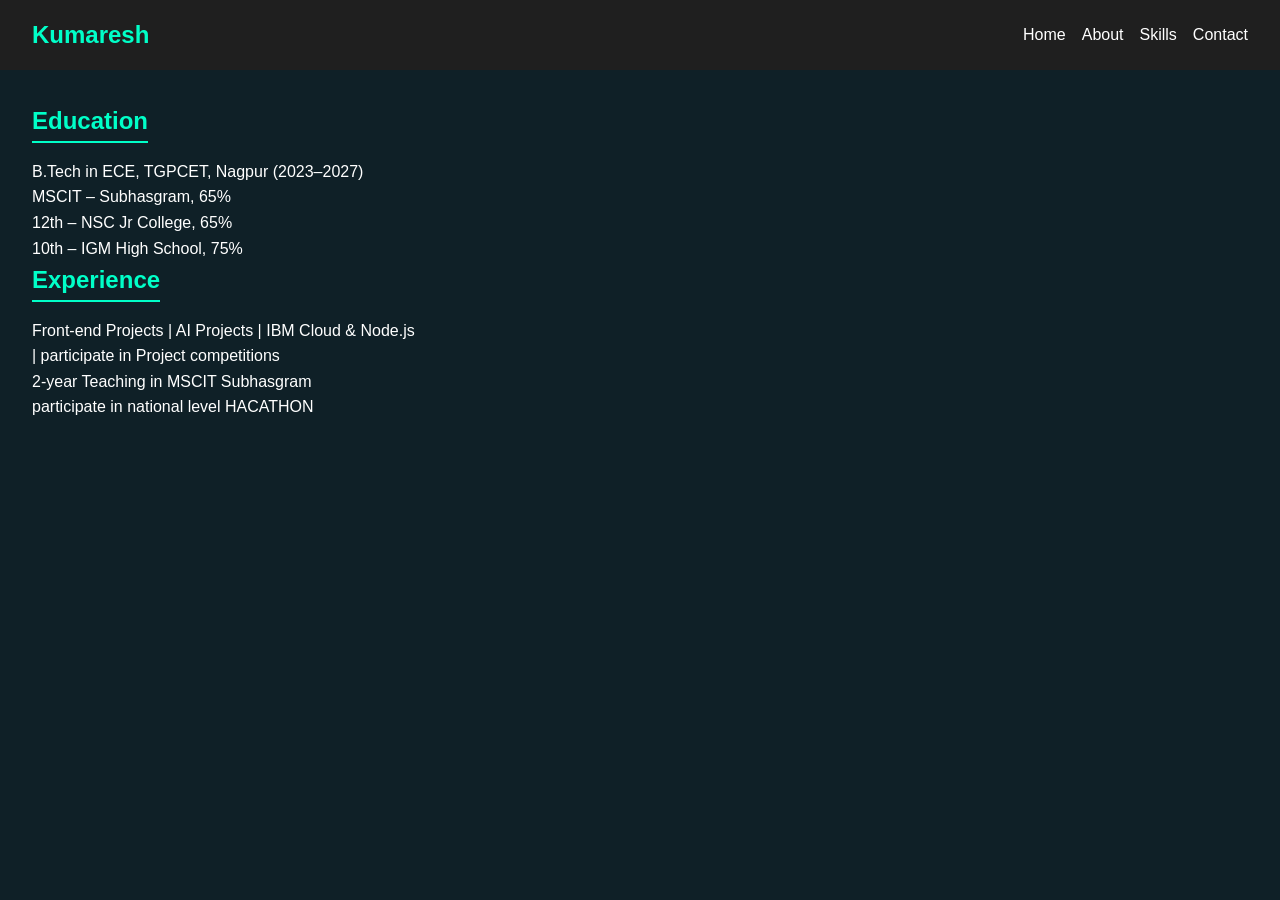
<file: about.html>
<!DOCTYPE html>
<html lang="en">
  <head>
    <meta charset="UTF-8" />
    <meta name="viewport" content="width=device-width, initial-scale=1.0" />
    <title>About Me</title>
    <link rel="stylesheet" href="style.css" />
  </head>
  <body>
    <nav class="navbar">
      <h1 class="logo">Kumaresh</h1>
      <ul class="nav-links">
        <li><a href="index.html">Home</a></li>
        <li><a href="about.html">About</a></li>
        <li><a href="skills.html">Skills</a></li>
        <li><a href="contact.html">Contact</a></li>
      </ul>
    </nav>
    <section class="about">
      <h2>Education</h2>
      <p>B.Tech in ECE, TGPCET, Nagpur (2023–2027)</p>
      <p>MSCIT – Subhasgram, 65%</p>
      <p>12th – NSC Jr College, 65%</p>
      <p>10th – IGM High School, 75%</p>

      <h2>Experience</h2>
      <p>Front-end Projects | AI Projects | IBM Cloud & Node.js</p>
      <p>| participate in Project competitions</p>
      <p>2-year Teaching in MSCIT Subhasgram</p>
      <p>participate in national level HACATHON</p>
    </section>
  </body>
</html>
</file>
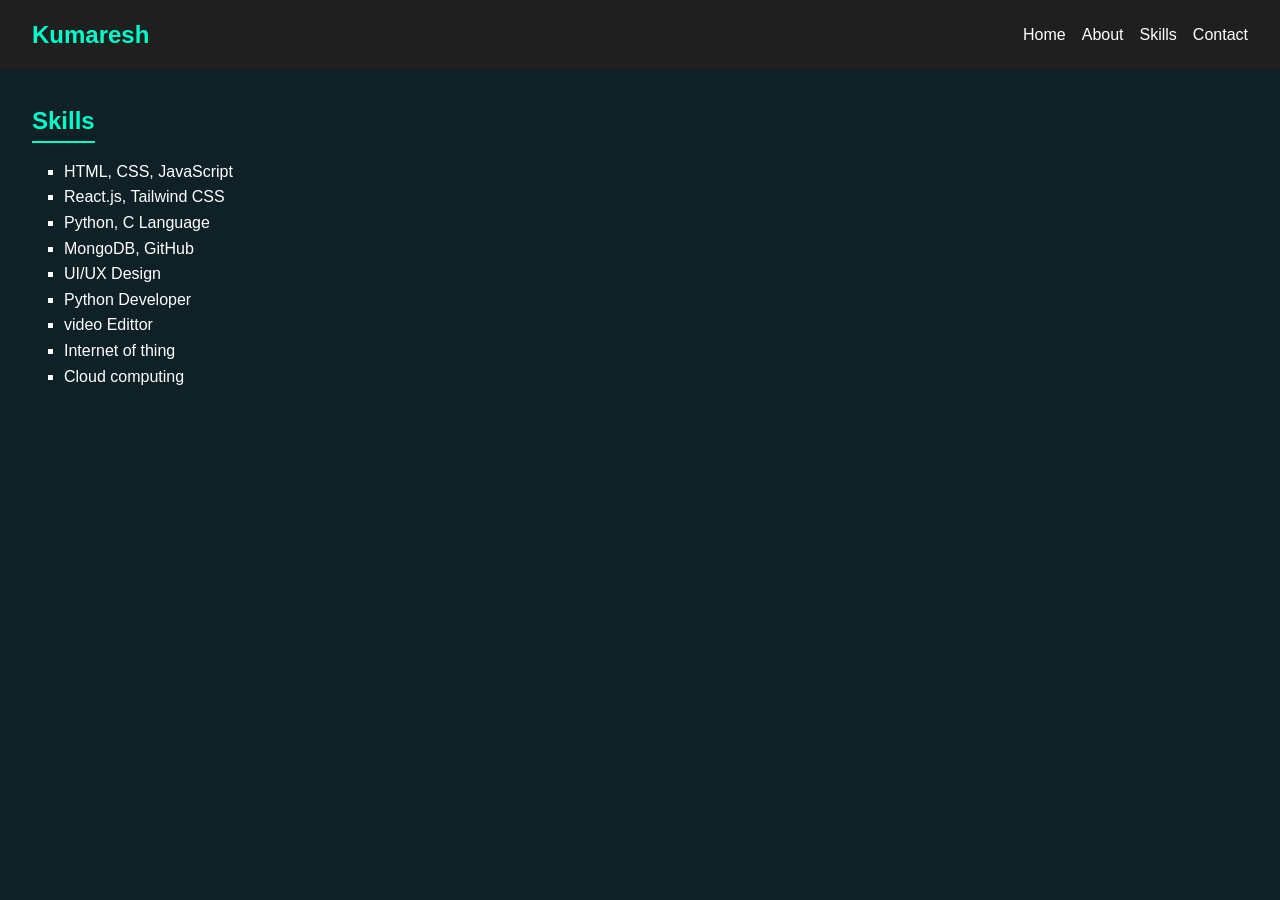
<file: skills.html>
<html lang="en">
  <head>
    <meta charset="UTF-8" />
    <meta name="viewport" content="width=device-width, initial-scale=1.0" />
    <title>My Skills</title>
    <link rel="stylesheet" href="style.css" />
  </head>
  <body>
    <nav class="navbar">
      <h1 class="logo">Kumaresh</h1>
      <ul class="nav-links">
        <li><a href="index.html">Home</a></li>
        <li><a href="about.html">About</a></li>
        <li><a href="skills.html">Skills</a></li>
        <li><a href="contact.html">Contact</a></li>
      </ul>
    </nav>
    <section class="skills">
      <h2>Skills</h2>
      <ul>
        <li>HTML, CSS, JavaScript</li>
        <li>React.js, Tailwind CSS</li>
        <li>Python, C Language</li>
        <li>MongoDB, GitHub</li>
        <li>UI/UX Design</li>
        <li>Python Developer</li>
        <li>video Edittor</li>
        <li>Internet of thing</li>
        <li>Cloud computing</li>
      </ul>
    </section>
  </body>
</html>
</file>
<file: style.css>
* {
  margin: 0;
  padding: 0;
  box-sizing: border-box;
}

body {
  font-family: 'Segoe UI', sans-serif;
  background: #0f2027;
  color: #fff;
  line-height: 1.6;
}

.navbar {
  display: flex;
  justify-content: space-between;
  align-items: center;
  background: #1f1f1f;
  padding: 1rem 2rem;
  position: sticky;
  top: 0;
  z-index: 1000;
}

.logo {
  font-size: 1.5rem;
  color: #00ffc8;
}

.nav-links {
  display: flex;
  gap: 1rem;
}

.nav-links li {
  list-style: none;
}

.nav-links a {
  text-decoration: none;
  color: white;
  transition: color 0.3s;
}

.nav-links a:hover {
  color: #00ffc8;
}

.home, .about, .skills, .contact {
  padding: 2rem;
  animation: fadeSlide 1s ease;
}

.intro{
 display: flex;
  flex-direction: row; /* This is default, can be omitted */
   /* Centers horizontally */
  align-items: center; /* Centers vertically */
  gap: 1rem;
}

.typing {
  overflow: hidden;
  white-space: nowrap;
  border-right: 2px solid #00ffcc;
  width: 0;
  animation: typing 4s steps(40, end) forwards, blink 0.7s step-end infinite;
}

.typing.delay {
  animation-delay: 3.5s; /* Delay for the second text */
}

/* Typing keyframes */
@keyframes typing {
  from { width: 0 }
  to { width: 100% }
}

/* Cursor blink */
@keyframes blink {
  from, to { border-color: transparent }
  50% { border-color: #00ffcc }
}

.profile {
  width: 150px;
  border-radius: 50%;
  border: 4px solid #00ffc8;
  animation: glow 2s infinite alternate;
}

@keyframes glow {
  from { box-shadow: 0 0 10px #00ffc8; }
  to { box-shadow: 0 0 30px #00ffc8; }
}

@keyframes fadeSlide {
  from { opacity: 0; transform: translateY(30px); }
  to { opacity: 1; transform: translateY(0); }
}

h2 {
  margin-bottom: 1rem;
  color: #00ffc8;
  border-bottom: 2px solid #00ffc8;
  display: inline-block;
}

ul {
  list-style-type: square;
  padding-left: 2rem;
}

form {
  max-width: 400px;
  margin: auto;
  display: flex;
  flex-direction: column;
  gap: 1rem;
}

input, textarea {
  padding: 10px;
  font-size: 1rem;
  border: none;
  border-radius: 5px;
}

.links{
  margin-top: 10px;
  gap: 10px;
}
button {
  background: #00ffc8;
  color: black;
  padding: 10px;
  border: none;
  border-radius: 5px;
  font-size: 1rem;
  cursor: pointer;
  transition: background 0.3s;
}

button:hover {
  background: #00cba9;
}

@media (max-width: 768px) {
  .nav-links {
    flex-direction: row;
    background: #1f1f1f;
  }

  .home, .about, .skills, .contact {
    padding: 1rem;
  }

  .profile {
    width: 100px;
  }
}
</file>
